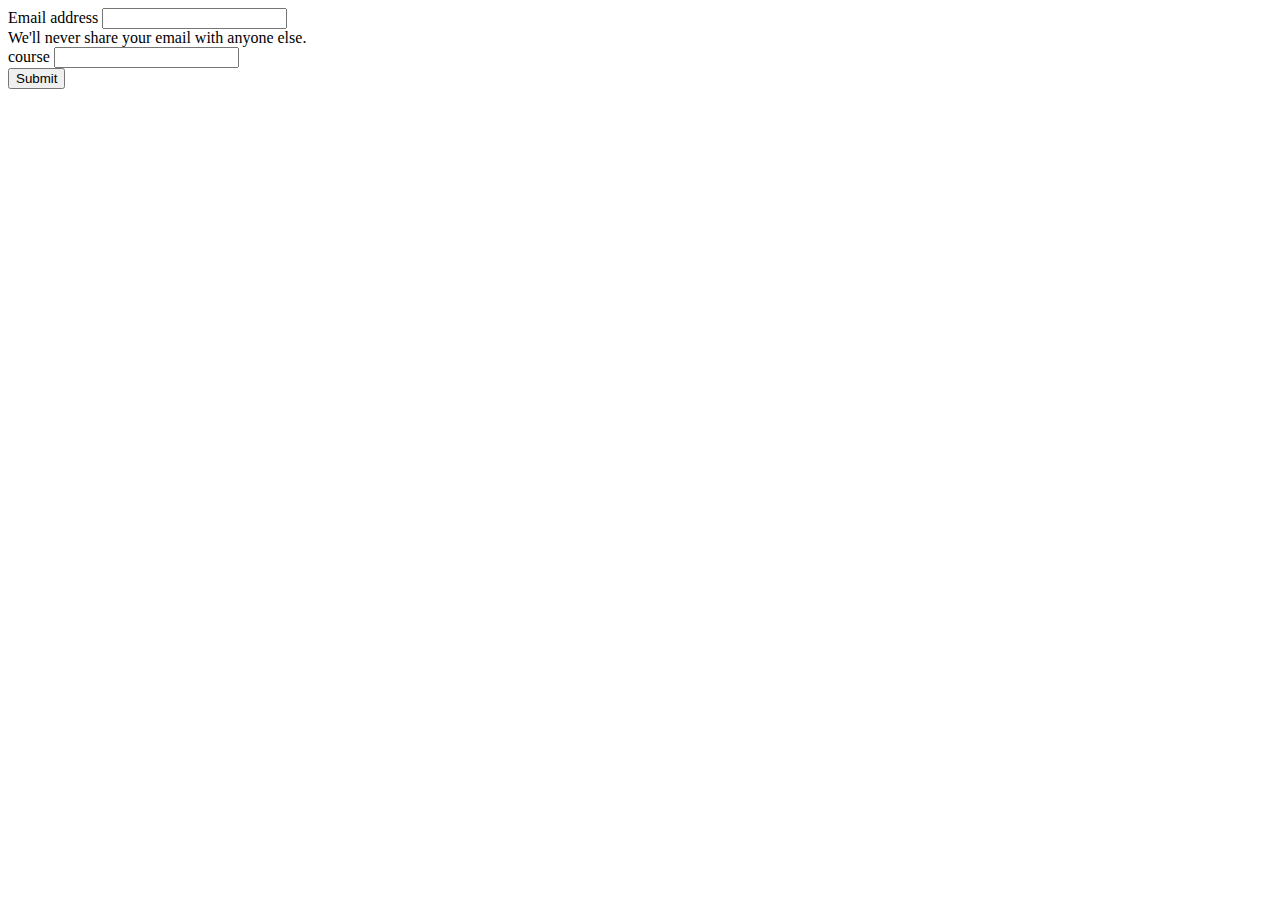
<file: lap-1/index.html>
<!DOCTYPE html>
<html lang="en">
  <head>
    <meta charset="UTF-8" />
    <meta name="viewport" content="width=device-width, initial-scale=1.0" />
    <title>login</title>
    <link href="https://cdn.jsdelivr.net/npm/bootstrap@5.3.1/dist/css/bootstrap.min.css" rel="stylesheet" integrity="sha384-4bw+/aepP/YC94hEpVNVgiZdgIC5+VKNBQNGCHeKRQN+PtmoHDEXuppvnDJzQIu9" crossorigin="anonymous">
  </head>

  <body>


    <form method="get" action="index.php">
        <div class="mb-3">
          <label for="exampleInputEmail1" class="form-label">Email address</label>
          <input type="text" name="name" class="form-control" id="exampleInputEmail1" aria-describedby="emailHelp">
          <div id="emailHelp" class="form-text">We'll never share your email with anyone else.</div>
        </div>
        <div class="mb-3">
          <label for="exampleInputPassword1" class="form-label">course</label>
          <input type="course"name="course" class="form-control" id="exampleInputPassword1">
        </div>
        <button type="submit" class="btn btn-primary" name="submit">Submit</button>
      </form>





    <script
      src="https://cdn.jsdelivr.net/npm/bootstrap@5.3.1/dist/js/bootstrap.bundle.min.js"
      integrity="sha384-HwwvtgBNo3bZJJLYd8oVXjrBZt8cqVSpeBNS5n7C8IVInixGAoxmnlMuBnhbgrkm"
      crossorigin="anonymous"
    ></script>

    <script
      src="https://cdn.jsdelivr.net/npm/@popperjs/core@2.11.8/dist/umd/popper.min.js"
      integrity="sha384-I7E8VVD/ismYTF4hNIPjVp/Zjvgyol6VFvRkX/vR+Vc4jQkC+hVqc2pM8ODewa9r"
      crossorigin="anonymous"
    ></script>
    <script
      src="https://cdn.jsdelivr.net/npm/bootstrap@5.3.1/dist/js/bootstrap.min.js"
      integrity="sha384-Rx+T1VzGupg4BHQYs2gCW9It+akI2MM/mndMCy36UVfodzcJcF0GGLxZIzObiEfa"
      crossorigin="anonymous"
    ></script>
  </body>
</html>
</file>
